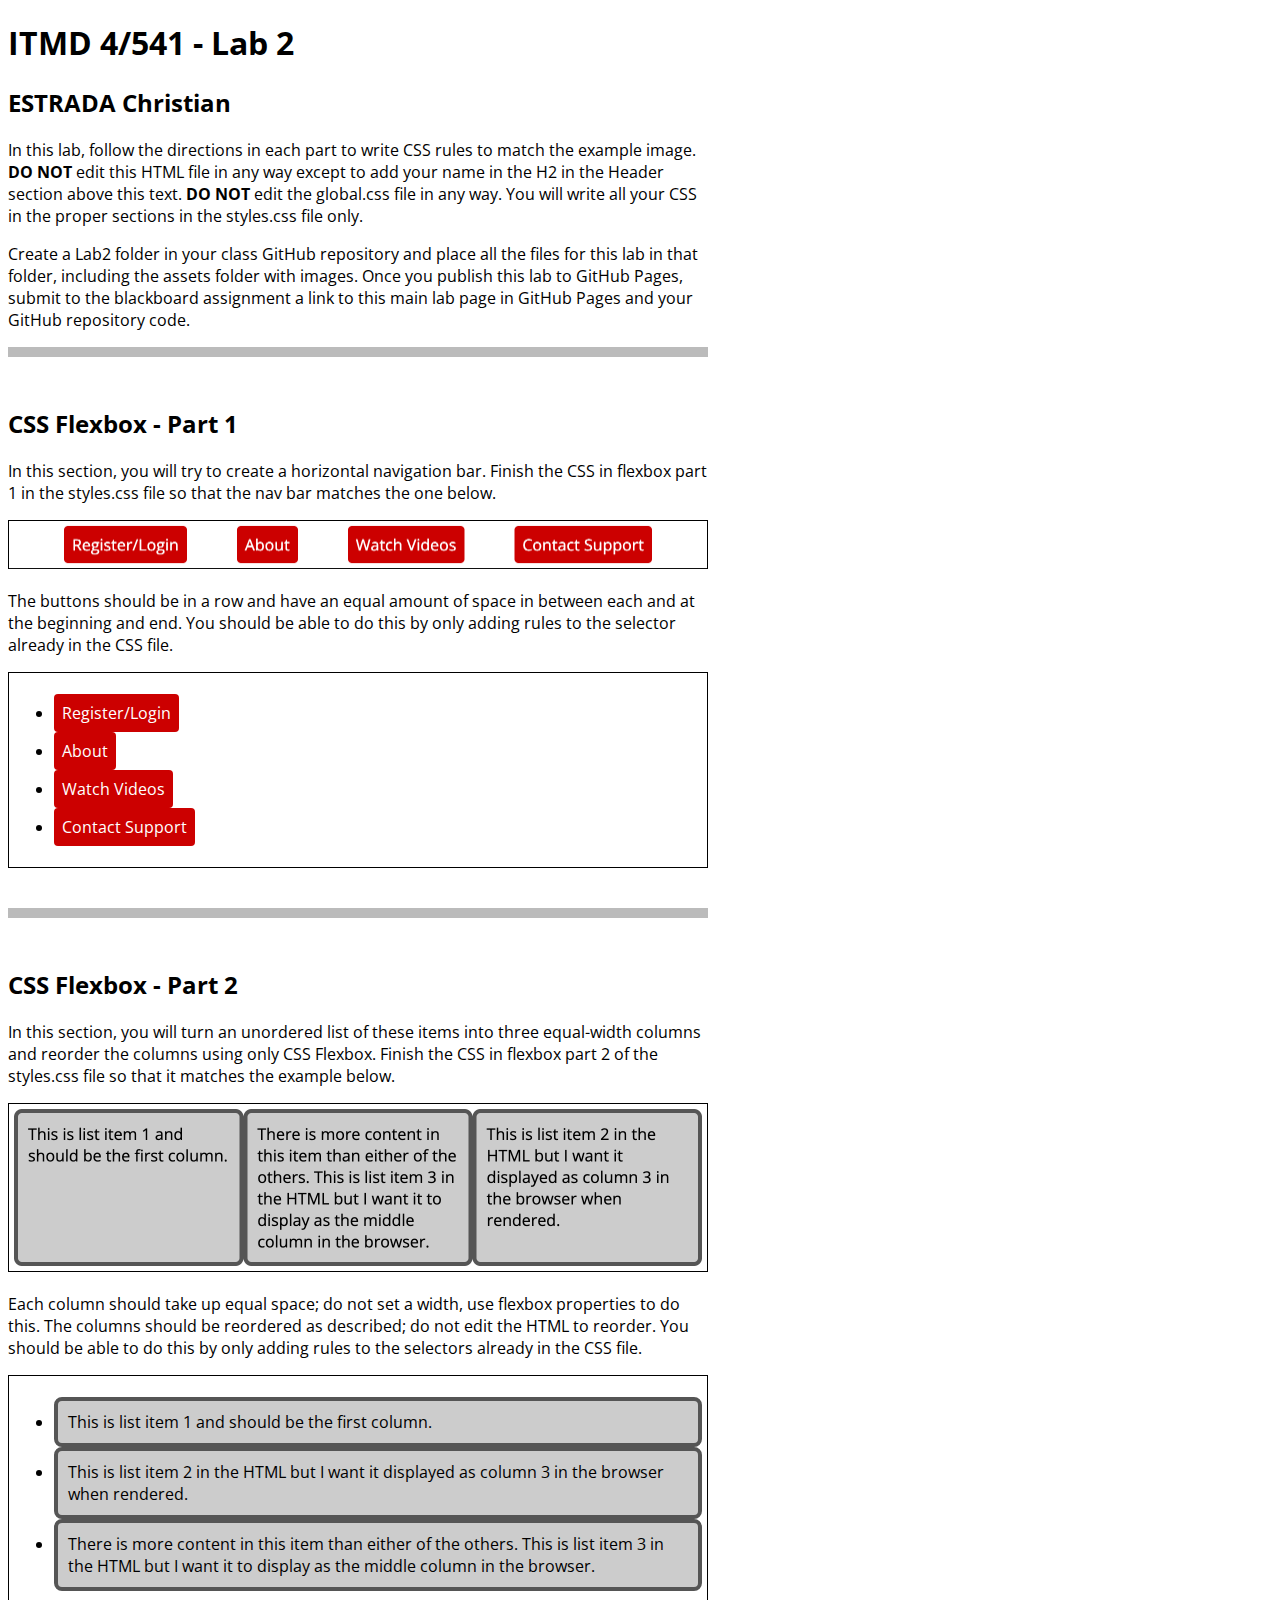
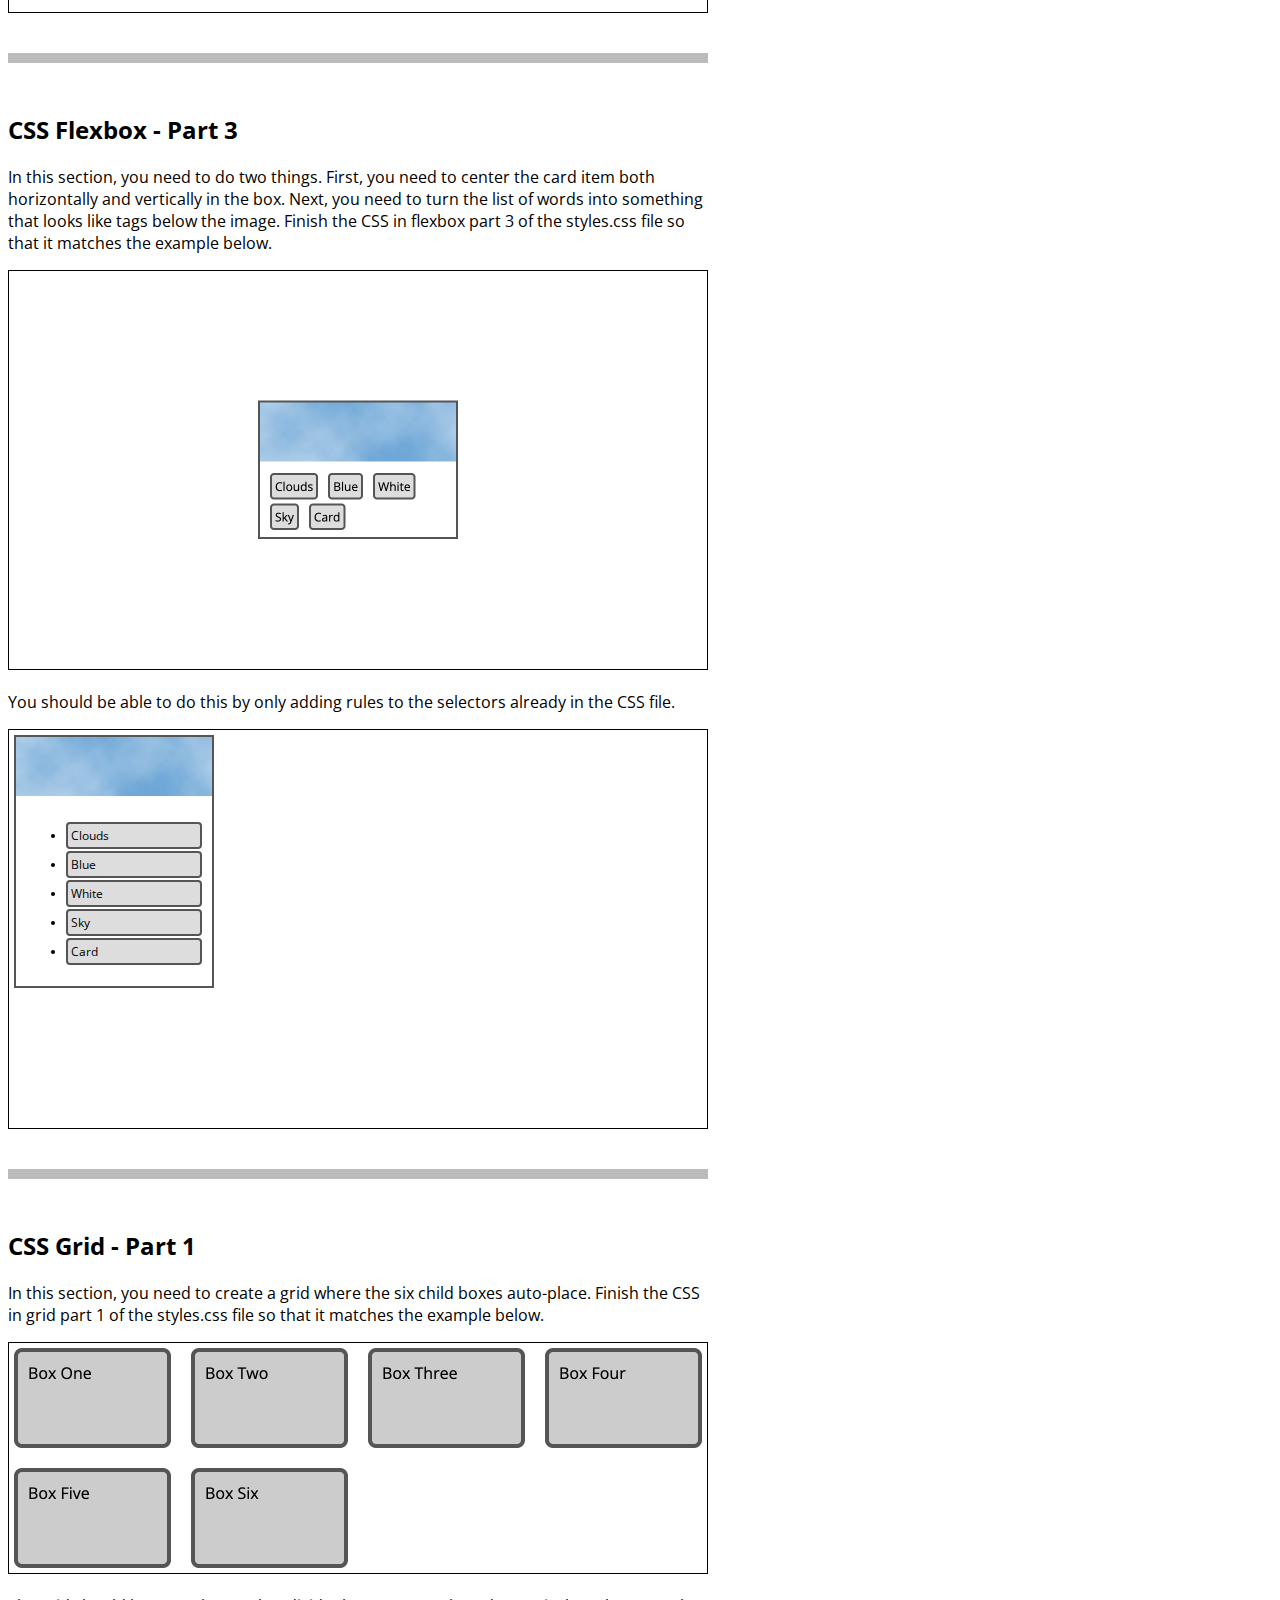
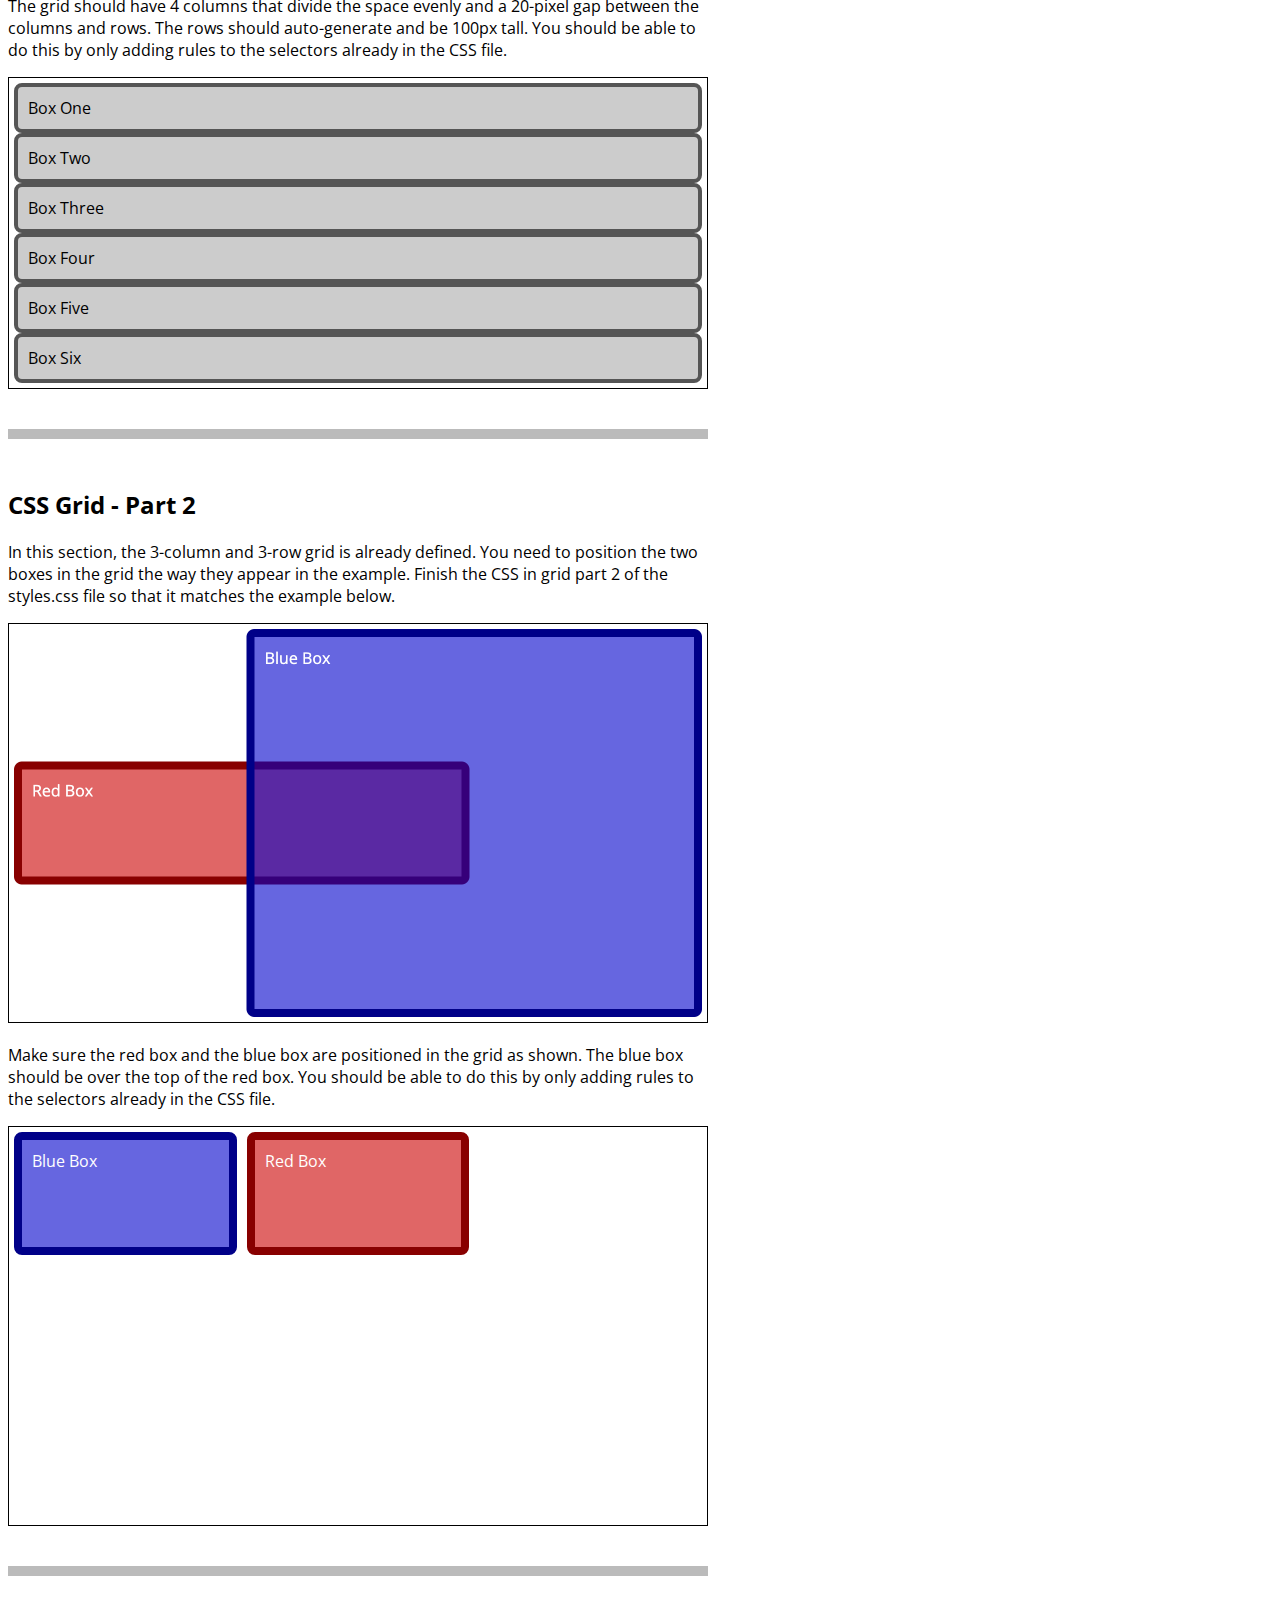
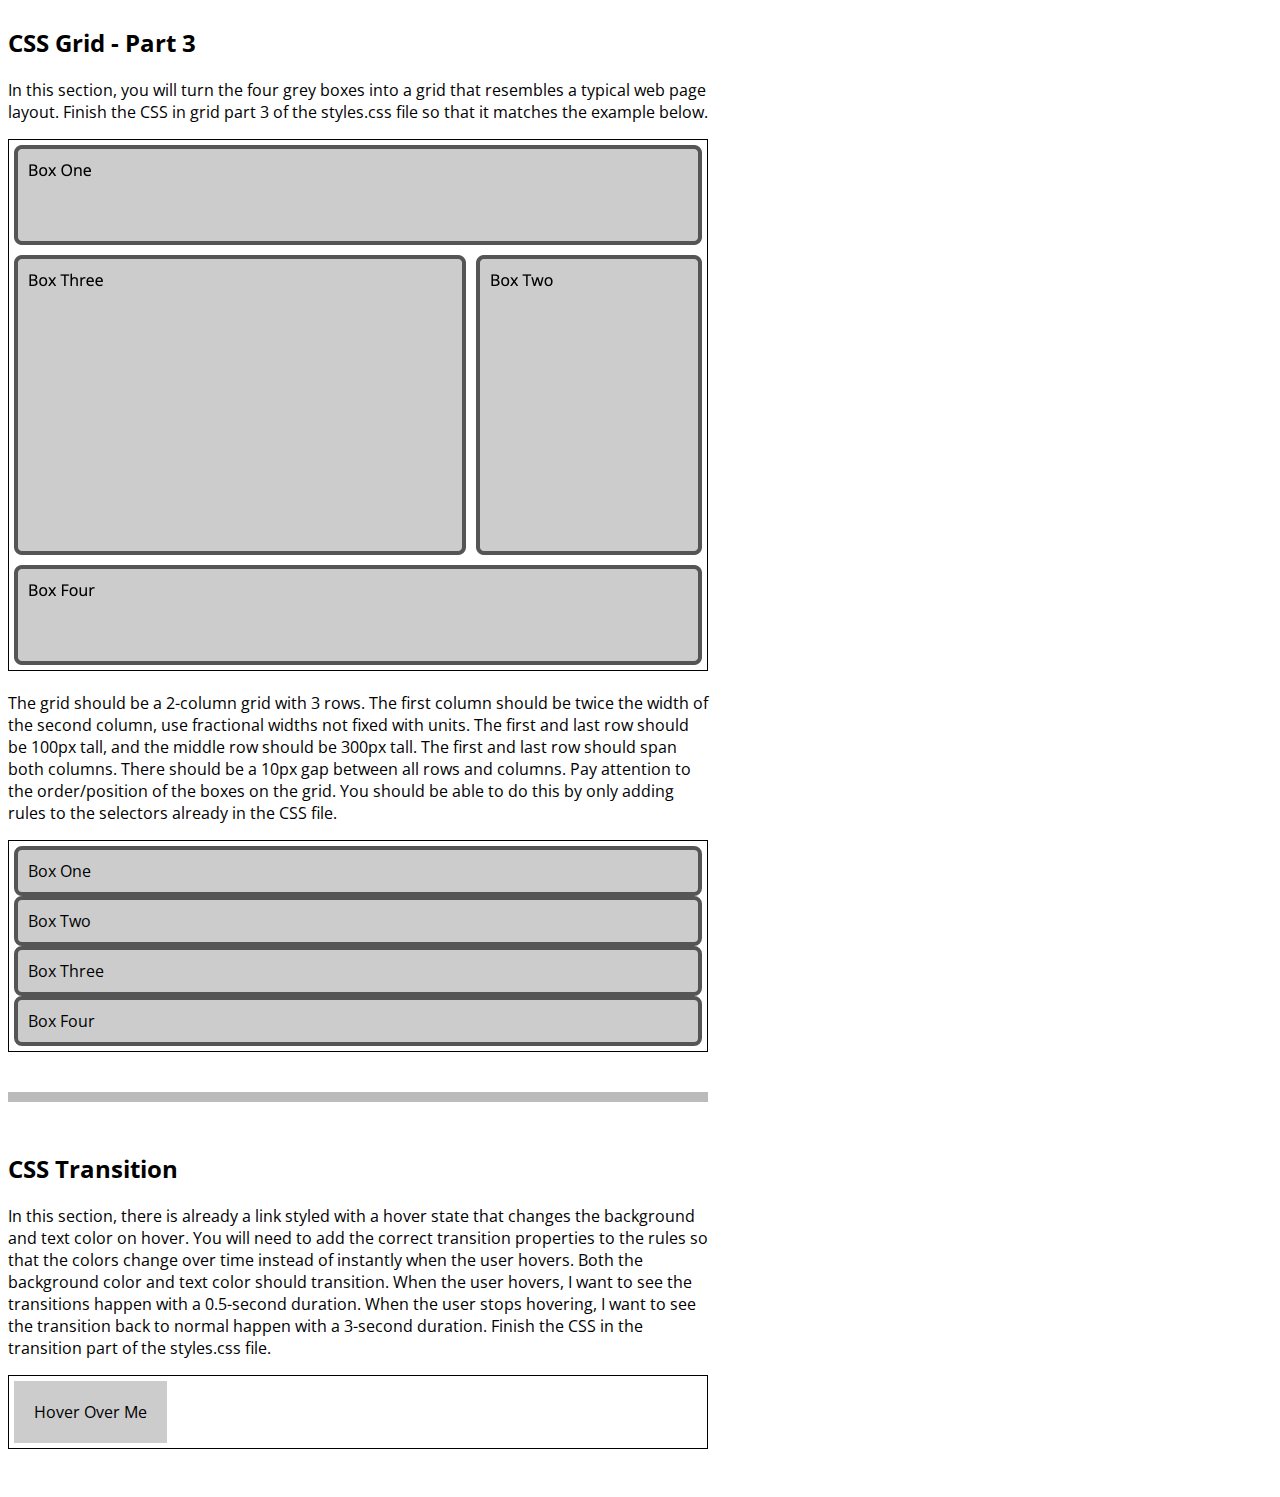
<file: Lab2/index.html>
<!DOCTYPE html>
<html lang="en">
<head>
  <meta charset="UTF-8">
  <meta http-equiv="X-UA-Compatible" content="IE=edge">
  <meta name="viewport" content="width=device-width, initial-scale=1.0">
  <title>ITMD 4/541 - Lab 2</title>
  <link rel="preconnect" href="https://fonts.googleapis.com">
  <link rel="preconnect" href="https://fonts.gstatic.com" crossorigin>
  <link href="https://fonts.googleapis.com/css2?family=Open+Sans:ital,wght@0,400;0,700;1,400&display=swap" rel="stylesheet">
  <link href="assets/global.css" rel="stylesheet">
  <link href="styles.css" rel="stylesheet">
</head>
<body>
  <header class="w700">
    <h1>ITMD 4/541 - Lab 2</h1>
    <h2>ESTRADA Christian</h2>
    <p>In this lab, follow the directions in each part to write CSS rules to match the example image. <strong>DO NOT</strong> edit this HTML file in any way except to add your name in the H2 in the Header section above this text. <strong>DO NOT</strong> edit the global.css file in any way. You will write all your CSS in the proper sections in the styles.css file only.</p>
    <p>Create a Lab2 folder in your class GitHub repository and place all the files for this lab in that folder, including the assets folder with images. Once you publish this lab to GitHub Pages, submit to the blackboard assignment a link to this main lab page in GitHub Pages and your GitHub repository code.</p>
  </header>
  <section id="flex-section1" class="w700">
    <h2>CSS Flexbox - Part 1</h2>
    <p>In this section, you will try to create a horizontal navigation bar. Finish the CSS in flexbox part 1 in the styles.css file so that the nav bar matches the one below.</p>
    <img src="assets/flex-p1.png" alt="flexbox part 1 example" width="700">
    <p>The buttons should be in a row and have an equal amount of space in between each and at the beginning and end. You should be able to do this by only adding rules to the selector already in the CSS file.</p>
    <div class="box">
      <nav>
        <ul>
          <li><a class="btn" href="#/register">Register/Login</a></li>
          <li><a class="btn" href="#/about">About</a></li>
          <li><a class="btn" href="#/videos">Watch Videos</a></li>
          <li><a class="btn" href="#/support">Contact Support</a></li>
        </ul>
      </nav>
    </div>
  </section>
  <section id="flex-section2" class="w700">
    <h2>CSS Flexbox - Part 2</h2>
    <p>In this section, you will turn an unordered list of these items into three equal-width columns and reorder the columns using only CSS Flexbox. Finish the CSS in flexbox part 2 of the styles.css file so that it matches the example below.</p>
    <img src="assets/flex-p2.png" alt="flexbox part 2 example" width="700">
    <p>Each column should take up equal space; do not set a width, use flexbox properties to do this. The columns should be reordered as described; do not edit the HTML to reorder. You should be able to do this by only adding rules to the selectors already in the CSS file.</p>
    <div class="box">
      <nav>
        <ul>
          <li class="greybox item1">This is list item 1 and should be the first column.</li>
          <li class="greybox item2">This is list item 2 in the HTML but I want it displayed as column 3 in the browser when rendered.</li>
          <li class="greybox item3">There is more content in this item than either of the others. This is list item 3 in the HTML but I want it to display as the middle column in the browser.</li>
        </ul>
      </nav>
    </div>
  </section>
  <section id="flex-section3" class="w700">
    <h2>CSS Flexbox - Part 3</h2>
    <p>In this section, you need to do two things. First, you need to center the card item both horizontally and vertically in the box. Next, you need to turn the list of words into something that looks like tags below the image. Finish the CSS in flexbox part 3 of the styles.css file so that it matches the example below.</p>
    <img src="assets/flex-p3.png" alt="flexbox part 3 example" width="700">
    <p>You should be able to do this by only adding rules to the selectors already in the CSS file.</p>
    <div class="box h400">
      <div class="card">
        <img src="assets/clouds.jpg" alt="clouds" width="200">
        <div class="tags">
          <ul>
            <li>Clouds</li>
            <li>Blue</li>
            <li>White</li>
            <li>Sky</li>
            <li>Card</li>
          </ul>
        </div>
      </div>
    </div>
  </section>
  <section id="grid-section1" class="w700">
    <h2>CSS Grid - Part 1</h2>
    <p>In this section, you need to create a grid where the six child boxes auto-place. Finish the CSS in grid part 1 of the styles.css file so that it matches the example below.</p>
    <img src="assets/grid-p1.png" alt="grid part 1 example" width="700">
    <p>The grid should have 4 columns that divide the space evenly and a 20-pixel gap between the columns and rows. The rows should auto-generate and be 100px tall. You should be able to do this by only adding rules to the selectors already in the CSS file.</p>
    <div class="box">
      <div class="grid">
        <div class="greybox">Box One</div>
        <div class="greybox">Box Two</div>
        <div class="greybox">Box Three</div>
        <div class="greybox">Box Four</div>
        <div class="greybox">Box Five</div>
        <div class="greybox">Box Six</div>
      </div>
    </div>
  </section>
  <section id="grid-section2" class="w700">
    <h2>CSS Grid - Part 2</h2>
    <p>In this section, the 3-column and 3-row grid is already defined. You need to position the two boxes in the grid the way they appear in the example. Finish the CSS in grid part 2 of the styles.css file so that it matches the example below.</p>
    <img src="assets/grid-p2.png" alt="grid part 2 example" width="700">
    <p>Make sure the red box and the blue box are positioned in the grid as shown. The blue box should be over the top of the red box. You should be able to do this by only adding rules to the selectors already in the CSS file.</p>
    <div class="box h400">
      <div class="grid">
        <div class="gridboxblue">Blue Box</div>
        <div class="gridboxred">Red Box</div>
      </div>
    </div>
  </section>
  <section id="grid-section3" class="w700">
    <h2>CSS Grid - Part 3</h2>
    <p>In this section, you will turn the four grey boxes into a grid that resembles a typical web page layout. Finish the CSS in grid part 3 of the styles.css file so that it matches the example below.</p>
    <img src="assets/grid-p3.png" alt="grid part 3 example" width="700">
    <p>The grid should be a 2-column grid with 3 rows. The first column should be twice the width of the second column, use fractional widths not fixed with units. The first and last row should be 100px tall, and the middle row should be 300px tall. The first and last row should span both columns. There should be a 10px gap between all rows and columns. Pay attention to the order/position of the boxes on the grid. You should be able to do this by only adding rules to the selectors already in the CSS file.</p>
    <div class="box">
      <div class="grid">
        <div class="greybox box1">Box One</div>
        <div class="greybox box2">Box Two</div>
        <div class="greybox box3">Box Three</div>
        <div class="greybox box4">Box Four</div>
      </div>
    </div>
  </section>
  <section id="transition-section" class="w700">
    <h2>CSS Transition</h2>
    <p>In this section, there is already a link styled with a hover state that changes the background and text color on hover. You will need to add the correct transition properties to the rules so that the colors change over time instead of instantly when the user hovers. Both the background color and text color should transition. When the user hovers, I want to see the transitions happen with a 0.5-second duration. When the user stops hovering, I want to see the transition back to normal happen with a 3-second duration. Finish the CSS in the transition part of the styles.css file.</p>
    <div class="box">
      <a href="#">Hover Over Me</a>
    </div>
  </section>
</body>
</html>
</file>
<file: Lab2/assets/global.css>
/* Global CSS - Do Not Edit */

* {
  box-sizing: border-box;
  font-family: 'Open Sans', sans-serif;
}

section {
  padding: 30px 0 40px;
  border-top: 10px solid #bbb;
}

.btn {
  background-color: #cc0000;
  padding: 8px;
  color: #fff;
  display: inline-block;
  text-decoration: none;
  border-radius: 4px;
  font-size: 1rem;
}

.box {
  border: 1px solid #000;
  padding: 5px;
}

img {
  max-width: 100%;
}

.w700 {
  width: 700px;
}

.h500 {
  height: 500px;
}

.h400 {
  height: 400px;
}

.greybox {
  background-color: #ccc;
  color: #000;
  padding: 10px;
  border: 4px solid #555;
  border-radius: 8px;
}

.gridboxblue {
  background-color:rgba(0,0,204,.6);
  color: #fff;
  padding: 10px;
  border: 8px solid #000088;
  border-radius: 8px;
}

.gridboxred {
  background-color: rgba(204,0,0,.6);
  color: #fff;
  padding: 10px;
  border: 8px solid #880000;
  border-radius: 8px;
}

.card {
  width: 200px;
  border: 2px solid #555;
}

.tags {
  padding: 5px;
}

.tags li {
  background-color: #ddd;
  color: #000;
  padding: 3px;
  border: 2px solid #555;
  border-radius: 4px;
  font-size: .75rem;
  margin: 2px 5px;
}

#grid-section2 .grid {
	display: grid;
	grid-template-columns: 1fr 1fr 1fr;
	grid-template-rows: 1fr 1fr 1fr;
	grid-gap: 10px;
  height: 100%;
}
</file>
<file: Lab2/styles.css>
/* Flexbox Part 1 */

#flex-section1 ul {

}

/* end Flexbox Part 1 */


/* Flexbox Part 2 */

#flex-section2 ul {

}

#flex-section2 li {

}

#flex-section2 .item1 {

}

#flex-section2 .item2 {

}

#flex-section2 .item3 {

}

/* end Flexbox Part 2 */


/* Flexbox Part 3 */

#flex-section3 .box {

}

#flex-section3 .tags ul {

}

/* end Flexbox Part 3 */


/* Grid Part 1 */

#grid-section1 .grid {

}

/* end Grid Part 1 */


/* Grid Part 2 */

#grid-section2 .gridboxblue {

}

#grid-section2 .gridboxred {

}

/* end Grid Part 2 */


/* Grid Part 3 */

#grid-section3 .grid {

}

#grid-section3 .box1 {

}

#grid-section3 .box2 {

}

#grid-section3 .box3 {

}

#grid-section3 .box4 {

}

/* end Grid Part 3 */


/* Transition Part */

#transition-section .box a {
	display: inline-block;
	background-color: #ccc;
	color: #000;
	padding: 20px;
	text-decoration: none;


}

#transition-section .box a:hover {
	background-color: #cc0000;
	color: #fff;


}

/* end Transition Part */
</file>
